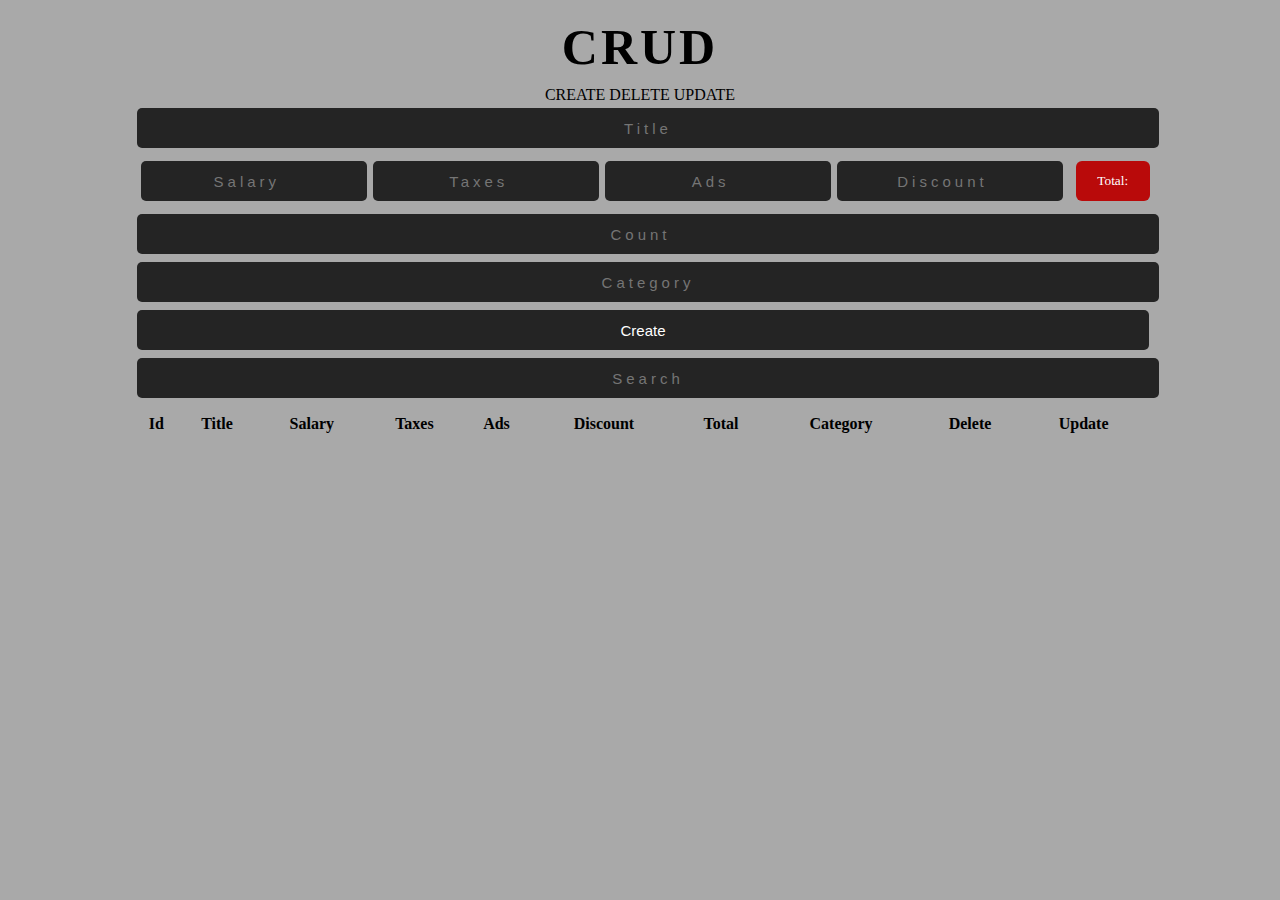
<file: index.html>
<!DOCTYPE html>
<html lang="en">
<head>
    <meta charset="UTF-8">
    <link rel="stylesheet" href="style1.css">

    <meta name="viewport" content="width=device-width, initial-scale=1.0">
    <title>Document</title>
</head>
<body>


    <div id="cruds">
        <div id="head"><h1>crud</h1>
        <p>create delete update</p>
        </div>


<div class="inputs">
<input type="text" placeholder="title" id="title" >
 <div class="price">
<input type="number" onkeyup="gettotal()" placeholder="salary" id="salary" >
<input type="number" onkeyup="gettotal()" placeholder="taxes" id="taxes">
<input type="number" onkeyup="gettotal()" placeholder="ads" id="ads">
<input type="number" onkeyup="gettotal()" placeholder="discount" id="discount">
<small id="total"></small>

</div>
<input type="number"  placeholder="count" id="count">
<input type="text" placeholder="category" id="category" >



        </div>
    <div class="outputs">

<button id="sub">create</button>
<input type="text" onkeyup="getsearch(this.value)" placeholder="search" id="search">

    <div id="deleteall">
        
    </div>
<table>
    <tr>    
        <th>id</th>
    <th>title</th>
    <th>salary</th>
    <th>taxes</th>
    <th>ads</th>
    <th>discount</th>
    <th>total</th>
    <th>category</th>
    <th>delete</th>
    <th>update</th>
</tr>


  <tbody id="newpro">
    

</tbody>



</table>
    </div>








    </div>

    <script src="main1.js"></script>
    
</body>
</html>
</file>
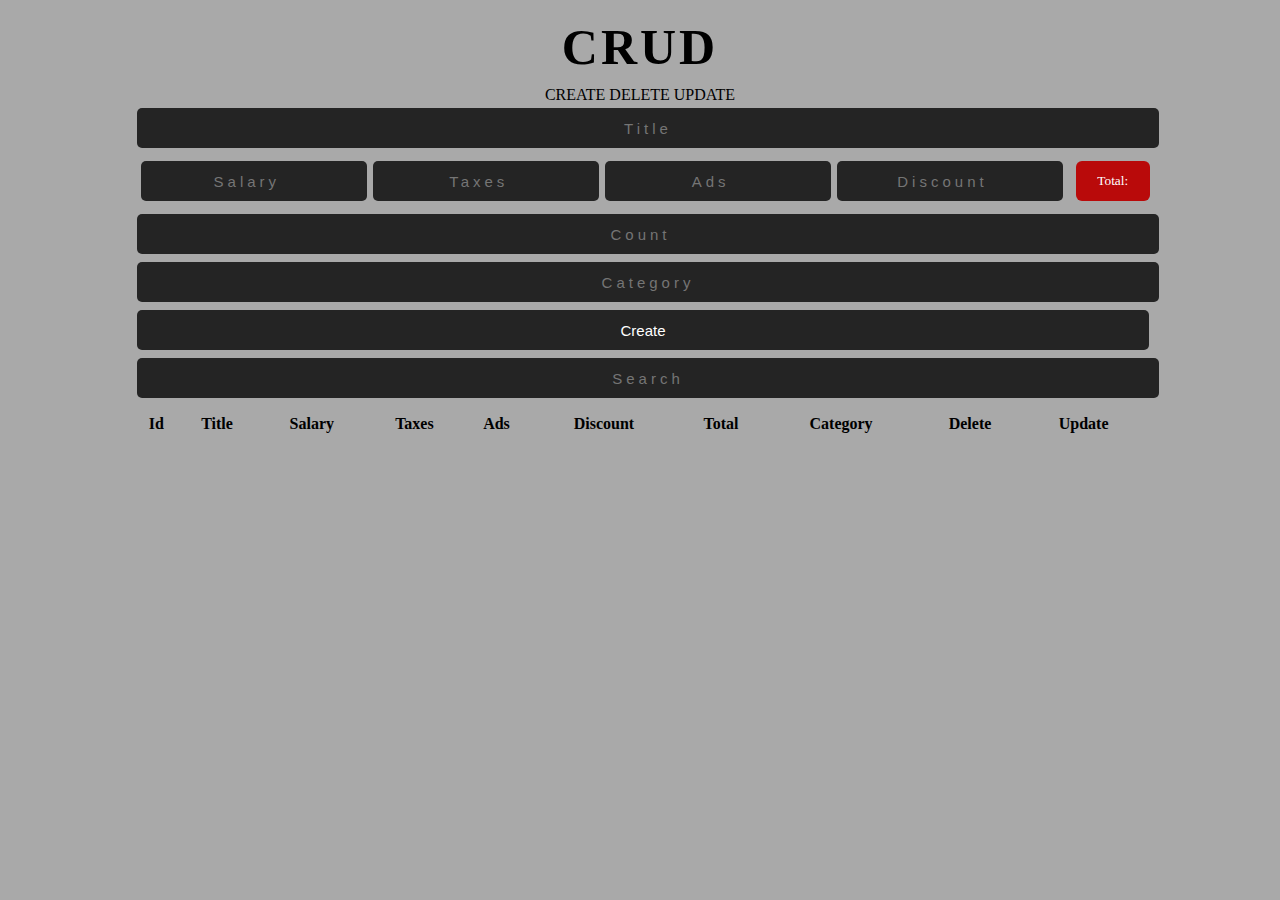
<file: index1.html>
<!DOCTYPE html>
<html lang="en">
<head>
    <meta charset="UTF-8">
    <link rel="stylesheet" href="style1.css">

    <meta name="viewport" content="width=device-width, initial-scale=1.0">
    <title>Document</title>
</head>
<body>


    <div id="cruds">
        <div id="head"><h1>crud</h1>
        <p>create delete update</p>
        </div>


<div class="inputs">
<input type="text" placeholder="title" id="title" >
 <div class="price">
<input type="number" onkeyup="gettotal()" placeholder="salary" id="salary" >
<input type="number" onkeyup="gettotal()" placeholder="taxes" id="taxes">
<input type="number" onkeyup="gettotal()" placeholder="ads" id="ads">
<input type="number" onkeyup="gettotal()" placeholder="discount" id="discount">
<small id="total"></small>

</div>
<input type="number"  placeholder="count" id="count">
<input type="text" placeholder="category" id="category" >



        </div>
    <div class="outputs">

<button id="sub">create</button>
<input type="text" onkeyup="getsearch(this.value)" placeholder="search" id="search">

    <div id="deleteall">
        
    </div>
<table>
    <tr>    
        <th>id</th>
    <th>title</th>
    <th>salary</th>
    <th>taxes</th>
    <th>ads</th>
    <th>discount</th>
    <th>total</th>
    <th>category</th>
    <th>delete</th>
    <th>update</th>
</tr>


  <tbody id="newpro">
    

</tbody>



</table>
    </div>








    </div>

    <script src="main1.js"></script>
    
</body>
</html>
</file>
<file: style1.css>
body{
    background-color: darkgray;
}

#cruds{
  width: 80%;
  margin: auto;
}
#head{

    text-align: center;
    text-transform: uppercase;
    padding: 0;
    margin: 0%;

}
#head h1 {
    padding: 2px;
    font-size: 50px;
    padding: 0;
    margin-top: 18px;
    margin-bottom: 10px;
    letter-spacing: 3px;



}
#head p {
    padding: 0;
    margin: 0;
}
.price{
width: 100%;
display: flex;
margin: 5px 4px;



}
#title{
    width: 100%;
}
small{
    width: 60px;
    background-color: rgb(185, 10, 10);
    height: 30px;
    margin-top: 4px;
    margin-left: 10px;
    padding: 5px 9px;
    color: bisque;
    display: flex;
align-items: center;
justify-content: center;
border-radius: 6px;
}
.price input{
width: 23%;
}
.inputs{
    width: 100%;
    
}

input{
    color: white;
    background-color: rgb(36, 36, 36);
    height: 30px;
    padding: 5px;
    
    text-align: center;
    letter-spacing: 4px;
    font-size: 15px;
    text-transform:capitalize;
    border: none;
    margin: 4px 3px;
    border-radius: 5px;
    transition: .5s;
    cursor: pointer;


}
input:focus{
    transform: scale(1.1);
    background-color: dimgrey;
    box-shadow: 3px 2px 9px  rgb(255, 0, 0) 
}
#count ,#category , #search{
    width: 100%;
}
button{
    color: white;
    background-color: rgb(36, 36, 36);
    height: 40px;
    padding: 5px;
    
    text-align: center;
    font-size: 15px;
    text-transform:capitalize;
    border: none;
    margin: 4px 3px;
    border-radius: 5px;
    transition: .5s;
    cursor: pointer;
    width: 100%;

}
button:focus{
    letter-spacing: 4px;
    background-color: darkslategrey;

}
#total::before{
    content: 'Total: ';
}
table{
    
width: 100%;
margin:  10px 0;
text-align: center;
}
th ,td{
text-transform: capitalize;
}
#deleteall{
margin: 3px;
}
</file>
